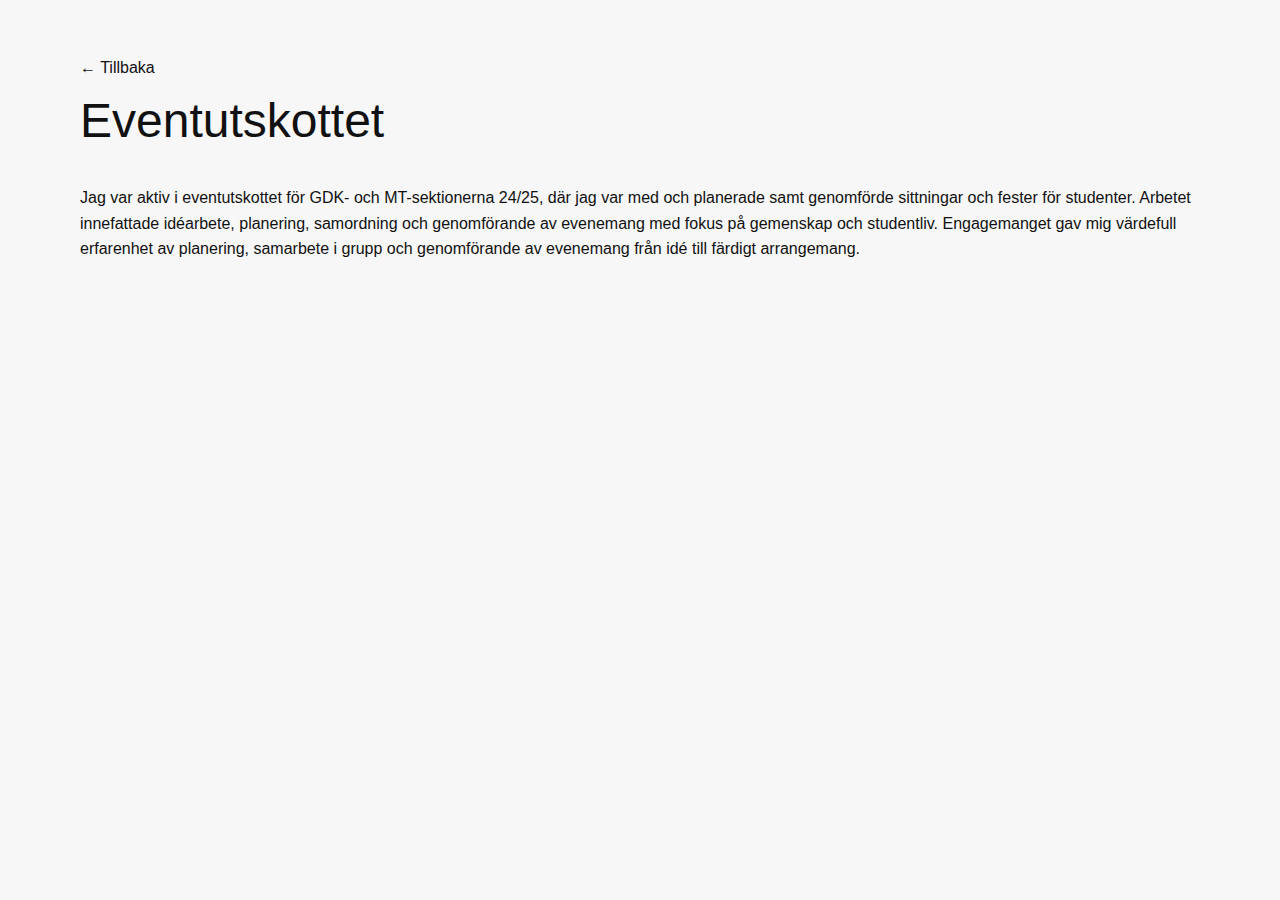
<file: event.html>
<!DOCTYPE html>
<html lang="sv">
<head>
  <meta charset="utf-8">
  <title>Eventutskottet – Henrik Magnusson</title>
  <link rel="stylesheet" href="reset.css">
  <link rel="stylesheet" href="styles.css">
</head>
<body>

  <div class="wrapper page">
    <div class="left">
      <a class="backlink" href="index.html">← Tillbaka</a>

      <h1>Eventutskottet</h1>
      <p>
        Jag var aktiv i eventutskottet för GDK- och MT-sektionerna 24/25, där jag var med och planerade samt genomförde sittningar och fester för studenter. 
        Arbetet innefattade idéarbete, planering, samordning och genomförande av evenemang med fokus på gemenskap och studentliv.
        Engagemanget gav mig värdefull erfarenhet av planering, samarbete i grupp och genomförande av evenemang från idé till färdigt arrangemang.
      </p>
    </div>
  </div>

</body>
</html>
</file>
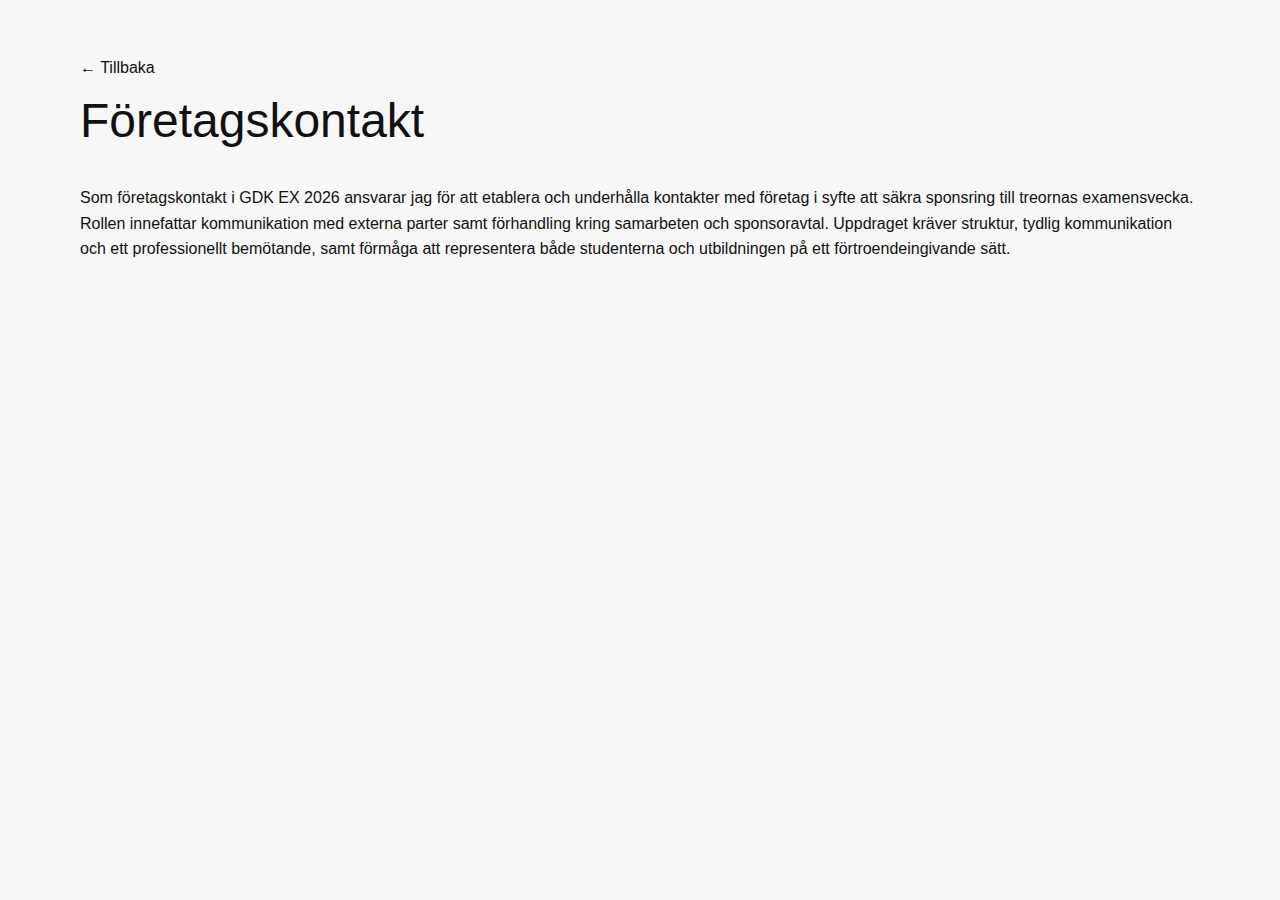
<file: gdkex.html>
<!DOCTYPE html>
<html lang="sv">
<head>
  <meta charset="utf-8">
  <title>Företagskontakt – Henrik Magnusson</title>
  <link rel="stylesheet" href="reset.css">
  <link rel="stylesheet" href="styles.css">
</head>
<body>

  <div class="wrapper page">
    <div class="left">
      <a class="backlink" href="index.html">← Tillbaka</a>

      <h1>Företagskontakt</h1>
      <p>
        Som företagskontakt i GDK EX 2026 ansvarar jag för att etablera 
        och underhålla kontakter med företag i syfte att säkra sponsring till 
        treornas examensvecka. Rollen innefattar kommunikation med externa parter 
        samt förhandling kring samarbeten och sponsoravtal.
        Uppdraget kräver struktur, tydlig kommunikation och ett professionellt bemötande, 
        samt förmåga att representera både studenterna och utbildningen på ett förtroendeingivande sätt.
      </p>
    </div>
  </div>

</body>
</html>
</file>
<file: styles.css>
* {
    box-sizing: border-box;
}

body {
    font-family: Arial, sans-serif;
    background-color: #f7f7f7;
    color: #111;
}

.wrapper {
    max-width: 1200px;
    margin: 0 auto;
    padding: 60px 40px;
    display: flex;
    gap: 60px;
}

/* Vänstersidan */
.left {
    flex: 1;
}

h1 {
    font-size: 3rem;
    margin-bottom: 40px;
}

h2 {
    font-size: 1.5rem;
    margin-bottom: 12px;
}

section {
    margin-bottom: 40px;
}

p {
    line-height: 1.6;
}

strong {
    font-weight: bold;
}

/* Länkar */
.links {
    list-style: none;
}

.links li {
    margin-bottom: 10px;
}

.links a {
    text-decoration: none;
    color: #111;
    font-weight: 500;
    border-bottom: 1px solid transparent;
    transition: border-color 0.2s;
}

.links a:hover {
    border-bottom: 1px solid #111;
}

/* Högersidan */
.right {
    flex: 1;
    display: flex;
    justify-content: center;
    align-items: flex-start;
}

.right img {
    max-width: 100%;
    height: auto;
    border-radius: 12px;
}

/* Bilder */
.klink-img {
    width: 440px;
    height: 280px;
    object-fit: cover;    
    border-radius: 12px;
    display: block;
    margin: 10px;
}

.norpan-img:first-of-type {
    width: 440px;
    height: 180px;
}

.norpan-img {
    width: 440px;
    height: 240px;
    object-fit: cover;    
    border-radius: 12px;
    display: block;
    margin: 10px;
}

/* Video */
.animering {
    width: 100%;
    max-width: 480px;
    height: auto;
    border-radius: 12px;
    display: block;
    margin: 10px;
}

/* PAGE */

@media (max-width: 900px){
    .wrapper.page{
        flex-direction: column;
    }
}

/* liten navigation */
.backlink{
    display:inline-block;
    margin-bottom: 20px;
    text-decoration: none;
    color:#111;
    border-bottom: 1px solid transparent;
}

.backlink:hover{
    border-bottom: 1px solid #111;
}



/* Lightbox */
.lightbox{
    position: fixed;
    inset: 0;
    background: rgba(0,0,0,0.85);
    display: none;
    align-items: center;
    justify-content: center;
    z-index: 999;
  }
  
  .lightbox.active{
    display: flex;
  }
  
  .lightbox-img{
    max-width: 90%;
    max-height: 90%;
    border-radius: 12px;
  }
  
  .lightbox .close{
    position: absolute;
    top: 30px;
    right: 40px;
    font-size: 40px;
    color: white;
    cursor: pointer;
  }
  
  .lightbox button{
    position: absolute;
    top: 50%;
    transform: translateY(-50%);
    font-size: 40px;
    background: none;
    border: none;
    color: white;
    cursor: pointer;
    padding: 10px;
  }
  
  .lightbox .prev{ left: 30px; }
  .lightbox .next{ right: 30px; }
  
  /* Markera klickbara bilder */
  .gallery img{
    cursor: pointer;
  }

  /* KLiNK: bilder i "vanligt läge" (kolumn, full bredd, uppifrån och ned) */
.wrapper.klink .right{
    display: flex;
    flex-direction: column;
    align-items: stretch;      /* inte center */
    justify-content: flex-start;
  }
  
  .wrapper.klink .right img{
    width: 100%;
    height: auto;
    display: block;
    border-radius: 12px;
    cursor: pointer;           /* klickkänsla */
  }

  /* =========================
   Norpan – bildstorlek (override)
   ========================= */

.wrapper.norpan .norpan-img:first-of-type {
    width: 440px;
    height: 180px;
}

.wrapper.norpan .norpan-img {
    width: 440px;
    height: 240px;
    object-fit: cover;    
    border-radius: 12px;
    display: block;
    margin: 10px;
}

.wrapper.page .right{
    display:flex;
    flex-direction:column;
    align-items:center;
    justify-content:flex-start;
    gap:12px;
  }
</file>
